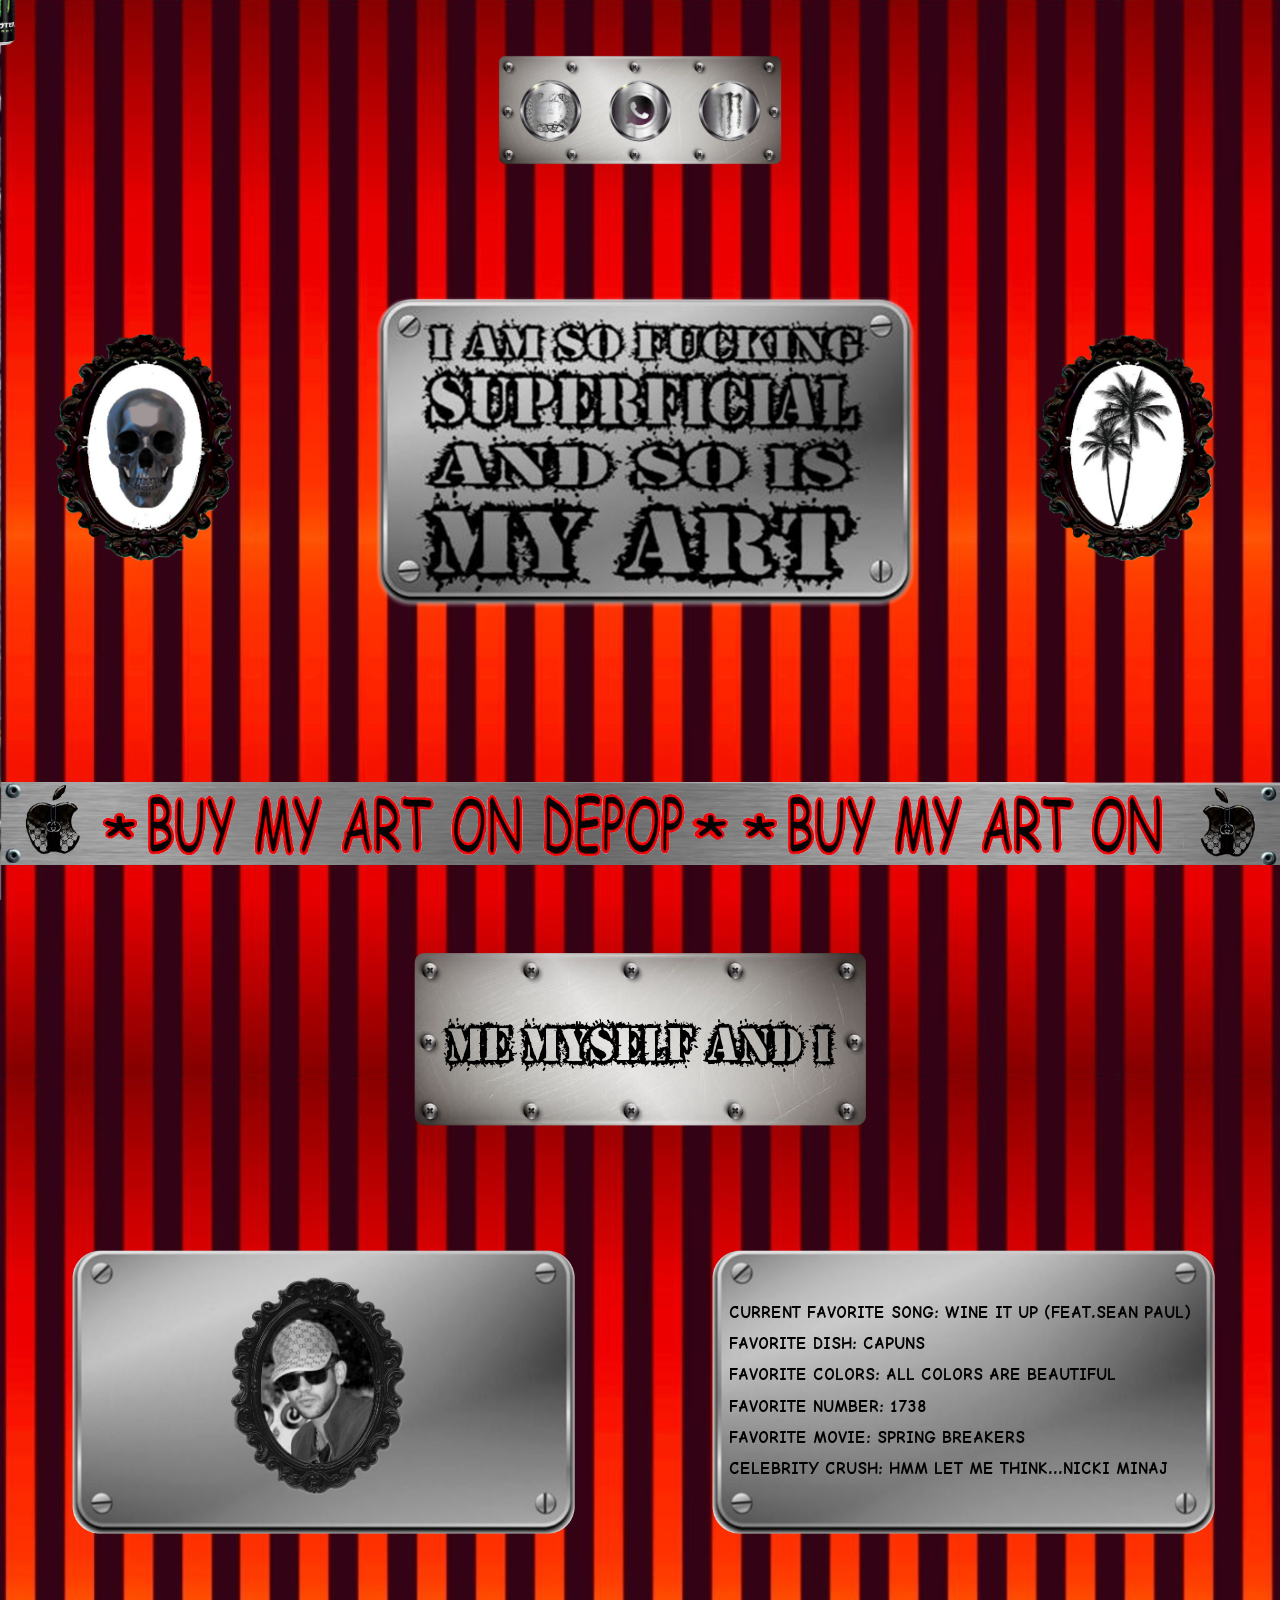
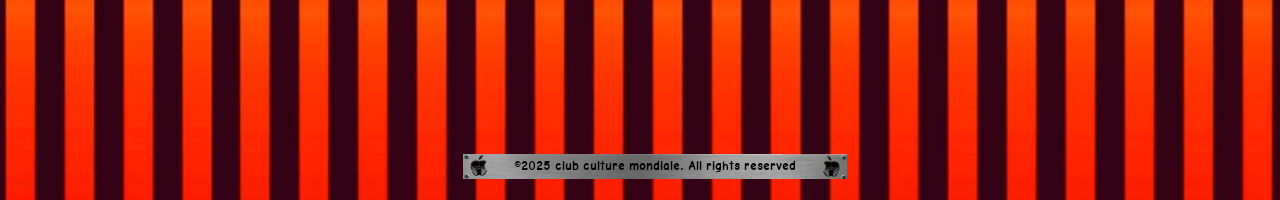
<file: index.html>
<!DOCTYPE html>
<html lang="en">

<head>
    <meta charset="UTF-8">
    <meta name="viewport" content="width=device-width, initial-scale=1.0">
    <title>MY MYSELF & I</title>


    <meta name="description" content="website of Gian Battista Felder">

    <link rel="icon" href="logos/logotrans.png" sizes="32x32" type="image/png">
    <link rel="apple-touch-icon" href="logos/logo.jpg" sizes="180x180">

    <meta name="keywords"
        content="Gian Battista Felder, Monster Energy Switzerland, Monsterenergyswitzerland, energy drink events, Switzerland Monster Energy">


    <meta property="og:title" content="Monsterenergyswitzerland">
    <meta property="og:description" content="website of Gian Battista Felder">
    <meta property="og:image" content="looks.png">
    <meta property="og:url" content="https://monsterenergyswitzerland.com">
    <meta property="og:type" content="website">

      <link rel="canonical" href="https://monsterenergyswitzerland.com/" />

    <link rel="stylesheet" href="fonts/fonts.css" />

</head>

<style>
    * {
        margin: 0;
        padding: 0;
        cursor: none;
        box-sizing: border-box;

        user-select: none;
        -webkit-user-drag: none;
        -webkit-user-select: none;
        -moz-user-select: none;
        -ms-user-select: none;



    }

    body {
        background-image: url(backgrounds/bg.jpeg);
    }



    section {
        height: 100svh;
        width: 100vw;
        overflow: hidden;
        scroll-snap-align: start;
        scroll-snap-stop: always;
    }

    p,
    a {
        font-size: 4vw;
        font-family: comic;
        color: black;
        text-decoration: none;

    }

    p:hover {
        color: rgb(218, 0, 0);
    }







    #back {
        width: 100vw;
        height: 100svh;
    }

    #head {
        z-index: 1;
        position: absolute;
        width: 100vw;
        height: 100svh;
        display: flex;
        justify-content: space-around;
        align-items: center;
        flex-direction: row;


    }

    #mainphotodiv {
        width: 50vw;
        display: flex;

        justify-content: center;
        align-items: center;

    }

    #mainphotodiv img {


        position: absolute;
        object-fit: cover;
        width: 50vw;
    }

    #mainphotodiv:hover #hashphoto {
        transform: scale(1);

        transition: transform 0.2s ease-in-out;
    }

    #hashphoto {
        transform: scale(0);
    }




    .yphotos {
        width: 20vw;
    }

    .yphotos:hover {
        scale: 0.9;
    }

    #head p {

        color: rgb(0, 0, 0);
        margin-top: 2vw;
        /* transform: scaleY(3); */

        width: 100vw;
        text-align: center;
        background-color: white;
    }

    #depopdiv {
        position: absolute;
        width: 100vw;
        height: 7vw;
        text-align: left;
        /* background-color: rgb(0, 0, 0); */
        background-image: url(backgrounds/depopback.png);
        background-repeat: no-repeat;
        background-size: 100vw auto;
        background-position: center;
        bottom: 2.5vw;

        display: flex;
        justify-content: center;
        align-items: center;



        z-index: 2;

    }

    #depopscroll {
        width: 85vw;
        height: 7vw;
        overflow: hidden;
        display: flex;
        align-items: center;
        position: relative;
    }

    .scroll-track {
        display: flex;
        width: 200%;
        /* double width to fit two sets */
        animation: scroll-left 30s linear infinite;
    }

    .scroll-track img {
        width: 50vw;
        flex-shrink: 0;
    }

    .scroll-track img:hover {
        transform: scale(0.9);
    }

    @keyframes scroll-left {
        0% {
            transform: translateX(0);
        }

        100% {
            transform: translateX(-100%);
        }
    }



    #hdd {

        top: 100svh;
        position: absolute;
        z-index: 1;
        width: 100vw;
        height: 100svh;

        display: flex;
        flex-direction: column;
        justify-content: start;
        align-items: center;
    }





    #profilepic {
        width: 20vw;
        height: auto;
    }

    #profdiv {
        z-index: 2;
        display: flex;
        flex-direction: row;


        flex-direction: row;
        justify-content: space-between;
        align-items: center;


    }

    #profdiv p,
    #profdiv a {

        font-family: 'comicbold';
    }


    .platediv {

        width: 50vw;
        height: 45svh;

        text-align: left;

        display: flex;
        justify-content: center;
        align-items: center;


        background-image: url(logos/plate.png);
        background-size: 47vw;
        background-position: center;
        background-repeat: no-repeat;
    }



    #mep p {
        font-size: 1.3vw;
        line-height: 0.8;
    }


    #wanteddiv {
        display: flex;
        flex-direction: row;
        justify-content: center;
        align-items: center;
        outline: 4px solid black;


    }

    #wanteddiv p {
        font-family: Arial, Helvetica, sans-serif;

    }

    #wanteddiv img {
        width: 8vw;
        height: auto;
    }

    #wanted {
        color: red;

        font-size: 5vw;
        font-weight: bold;


    }

    #wantedby {
        font-weight: bold;
    }

    .wantedinfo {
        font-size: 1.8vw;
    }

    #plate {
        width: 85vw;
        position: absolute;
        z-index: 0;
    }

    #mmni {
        width: 40vw;
    }

    #monsterplate {
        display: none;
    }

    #profilepic {
        transition: opacity 0.3s ease;
        /* smooth fade */
    }

    #profilepic.fade-out {
        opacity: 0;
    }

    #meplate {
        text-align: center;
        width: 80vw;

        display: flex;
        justify-content: center;
        align-items: center;



    }

    #meplate div {
        position: absolute;
        top: 0;
    }

    #meplate p {
        font-family: 'war';
        position: absolute;
        font-size: 4vw;

    }


    #rights {
        position: absolute;
        bottom: 0;
        text-align: center;
        width: 100vw;
        height: 4svh;
        pointer-events: none;
        font-size: 1vw;
        margin: 1.2vw;

        display: flex;
        justify-content: center;
        align-items: center;

        font-family: "comic";

        background-image: url(backgrounds/depopback.png);
        background-position: center;
        background-size: 30vw;
        background-repeat: no-repeat;
    }




    @media (max-width: 600px) {

        body {
            background-image: url(backgrounds/bgphone.jpeg);
        }

        p,
        a {
            font-size: 11vw;
        }

        #depopdiv {
            height: 20vw;

            background-size: 90vw 10vw;
            bottom: 5vw;
        }

        #depopscroll {

            height: 30vw;
            width: 70%;


        }




        .scroll-track img {
            width: 80vw;

        }


        .scroll-track {

            /* double width to fit two sets */
            animation: scroll-left 10s linear infinite;
        }





        #profdiv {
            flex-direction: column;
            margin-top: 20svh;
        }

        #profilepic {
            width: 40vw;
            height: auto;
        }

        #mep p {
            font-size: 2.4vw;
            line-height: 0;
        }

        #mainphotodiv {
            width: 100vw;
            position: absolute;
            top: 25svh;

            display: block;
        }



        #mainphotodiv img {



            width: 100vw;
        }

        #hdd {

            background-size: 100vw;


        }

        #head {

            background-size: 100vw;
            flex-direction: row;

        }

        .yphotos {
            width: 48vw;
            margin-top: 45svh;

        }

        #mmni {
            top: -2svh;
            width: 82vw;
            position: absolute;
        }

        .platediv {

            width: 100vw;
            height: 26svh;

            text-align: left;

            display: flex;
            justify-content: center;
            align-items: center;

            background-image: url(logos/plate.png);
            background-size: 90vw;
            background-position: center;
            background-repeat: no-repeat;

        }


        #monsterplate {
            background-image: url(logos/monsterplate.png);
            display: flex;
        }

        #meplate p {

            font-size: 8vw;
            top: 15vw;

        }

        #rights {
            position: relative;
            bottom: 0;
            height: 4svh;
            pointer-events: none;
            font-size: 2.6vw;
            margin: 0;
            color: black;

            display: flex;
            justify-content: center;
            align-items: center;

            font-family: "comic";

            background-image: url(backgrounds/depopback.png);
            background-position: center;
            background-size: 70vw;
            background-repeat: no-repeat;
        }



    }
</style>
<link rel="stylesheet" href="cursor/cursor.css" />
<link rel="stylesheet" href="logos/logo.css" />
<link rel="stylesheet" href="fonts/fonts.css" />
<link rel="stylesheet" href="boom/boom.css" />

<body>
    <section>


        <div id="bg">
            <img id="doorleft" src="backgrounds/door1.png" alt="">
            <img id="doorright" src="backgrounds/door2.png" alt="">
        </div>



        <img id="custom-cursor" src="cursor/monster.png" alt="cursor" />

        <div id="top">
            <div onclick="go('index.html')"><img src="logos/x1.png" alt=""></div>
            <div onclick="go('gallery.html')"><img src="logos/x2.png" alt=""></div>
            <div onclick="go('manifest.html')"><img src="logos/x3.png" alt=""></div>

        </div>

        <div id="head">

            <img class="yphotos" src="logos/y1.png" alt="">

            <div id="mainphotodiv">
                <img id="mainphoto" src="logos/main.png" alt="">
                <p></p>
                <img id="hashphoto" src="logos/hash.png" alt="">
            </div>

            <img class="yphotos" src="logos/y2.png" alt="">
        </div>

        <div id="depopdiv">
            <div id="depopscroll">
                <a href="https://www.depop.com/monsterenergyswitzerlan/" target="_blank" class="scroll-track">
                    <img src="logos/dep.png" alt="">
                    <img src="logos/dep.png" alt="">
                    <img src="logos/dep.png" alt="">
                    <img src="logos/dep.png" alt="">

                    <img src="logos/dep.png" alt="">
                    <img src="logos/dep.png" alt="">
                    <img src="logos/dep.png" alt="">
                    <img src="logos/dep.png" alt="">



                </a>
            </div>
        </div>

    </section>
    <section>
        <div id="hdd">
            <!-- <div id="wanteddiv">
                <img src="logos/logotrans.png" alt="">
                <div style="text-align: center;">
                    <p id="wanted">WANTED</p>
                    <p class="wantedinfo" id="wantedby">BY THE MONSTER REPUBLIC POLICE</p>
                    <p class="wantedinfo">TROOP D, MISS MONSTER</p>
                </div>
                <img src="logos/logotrans.png" alt="">
            </div> -->

            <div id="meplate">
                <img id="mmni" src="logos/mmniplate.png" alt="">
                <p onmouseenter=" enterprofile()" onmouseleave="leaveprofile()">ME MYSELF AND I</p>
            </div>


            <div id="profdiv">
                <div class="platediv" onmouseenter="leaveprofile()">
                    <img onmouseenter=" enterprofile()" onmouseleave="leaveprofile()" id="profilepic"
                        src="newprofilebw.png" alt="">

                </div>
                <div class="platediv" onmouseenter="leaveprofile()">
                    <div id="mep">
                        <p href="#" onclick="wine()" onmouseenter="wine()">
                            CURRENT
                            FAVORITE SONG: WINE IT
                            UP (FEAT.SEAN PAUL)</p><br>
                        <p href="#" onclick="capuns()" onmouseenter="capuns()">
                            FAVORITE DISH: CAPUNS</p><br>
                        <p href="#" onclick="cat()" onmouseenter="cat()">
                            FAVORITE COLORS: ALL COLORS ARE BEAUTIFUL</p><br>
                        <p href="#" onclick="drink()" onmouseenter="drink()">
                            FAVORITE NUMBER: 1738</p><br>
                        <p href="#" onclick="springbreakers()" onmouseenter="springbreakers()">
                            FAVORITE MOVIE: SPRING BREAKERS</p><br>
                        <p onclick="nicki()" onmouseenter="nicki()">CELEBRITY CRUSH: HMM LET ME THINK...NICKI MINAJ</a>
                            <audio id="period" src="sound/period.mp3" preload="auto"></audio>
                    </div>





                </div>

                <div class="platediv " id="monsterplate"></div>
                <p id="rights">©2025 club culture mondiale. All rights reserved</p>
            </div>
            <!-- <img id="plate" src="logos/plate.png" alt=""> -->



        </div>

    </section>






</body>
<script src="cursor/cursor.js"></script>
<script src="boom/boom.js"></script>


<script>







    const profilepic = document.getElementById("profilepic");
    let switched = false;
    function enterprofile() {
        animation();
        profilepic.src = "newprofile1.png";
    }
    function leaveprofile() {
        animation();
        profilepic.src = "newprofilebw.png";
    }
    const audio = document.getElementById("period");
    audio.load();
    function nicki() {
        animation();
        profilepic.src = "profilenicki.png";
        audio.currentTime = 0;
        audio.play();
    }

    function springbreakers() {
        animation();
        profilepic.src = "clicks/spring.jpg";
    }
    function drink() {
        animation();
        profilepic.src = "clicks/1798.webp";
    }

    function cat() {
        animation();
        profilepic.src = "clicks/cat.gif";
    }

    function capuns() {
        animation();
        profilepic.src = "clicks/capuns.jpg";
    }
    function wine() {
        animation();
        profilepic.src = "clicks/wine.gif";
    }

    function animation() {
        profilepic.classList.add("fade-out");

        // After fade-out, change the image
        setTimeout(() => {

            profilepic.classList.remove("fade-out");
        }, 200); // matches transition duration
    }


</script>

</html>
</file>
<file: fonts/fonts.css>
@font-face {
    font-family: comic;
    src: url(comic-neue/ComicNeue-Regular.woff    );

}

@font-face {
    font-family: comicbold;
    src: url(comic-neue/ComicNeue-Angular-Bold.woff    );

}

@font-face {
    font-family: tuscan;
    src: url(MLB-Tuscan/MLBBLOCK.TTF);

}
@font-face {
    font-family: monster;
    src: url(Monster-font/Green_Energy/Green_Energy.ttf);

}

@font-face {
    font-family: war;
    src: url(war-wound/WarWound.otf) format("opentype");


}
</file>
<file: cursor/cursor.css>
#custom-cursor {
    position: fixed;
    top: 0;
    left: 0;
    width: 100px; /* Your image size */
    height: auto;
    pointer-events: none;
    z-index: 9999;
    transform: translate(-50%, -50%);
    
  }
</file>
<file: logos/logo.css>
#top {
    z-index: 40;
    position: absolute;
    top: 0;
    left: 0;
    width: 100vw;
    height: 25svh;


    display: flex;
    align-items: center;
    justify-content: center;

    background-image: url(../logos/mmniplate.png);
    background-position: center;
    background-size: 25vw;
    background-repeat: no-repeat;
}

#top div {
    width: 7vw;
    height: 7vw;

    margin: 0vw;



}

#top div img {
    width: 100%;

}

#top div img:hover {
    scale: 0.9;
}


#top>div {
    position: relative;
    display: inline-block;
}

#top div::after {
    content: "";
    position: absolute;
    top: 0;
    left: 0;
    width: 100%;
    height: 100%;
    /* background: url("fire.png") center center no-repeat; */
    background-size: contain;
    /* or cover depending on effect */
    pointer-events: none;
    /* allows clicks to pass through */
    z-index: 2;
    opacity: 0;
}

#top div:hover::after,
#top div.active::after {
    opacity: 1;

}

@keyframes fall {
    0% {
        top: -100px;
        opacity: 0;
    }

    10% {
        opacity: 1;
    }

    100% {
        top: 100vh;
        opacity: 0.5;
    }
}

.falling {
    position: absolute;
    animation: fall 3s linear forwards;
}

.divfire{
    top: 0;

    width: 100vw;
    height: 100svh;
    z-index: 999999;
    display: flex;
    align-items: center;
    justify-content: center;
    
    position: absolute;
}
.fire{
    width: 50vw;
    top: 0;
  
   

}

@media (max-width: 600px) {
    #top {

        height: 30svh;

        background-image: url(../logos/mmniplate.png);
        background-position: center;
        background-size: 100vw;
        background-repeat: no-repeat;
    }

    #top div {
        width: 25vw;
        height: 25vw;

        margin: 0vw;
    }

    
    .fire{
        width: 200vw;
    }
}
</file>
<file: boom/boom.css>
#bg img {
    width: 100vw;
    height: 100svh;
    position: fixed;
    top: 0;
    z-index: 100;
    pointer-events: none;
}

/* No animation property here — just define keyframes */
@keyframes doorleft {
    10% {
        transform: translateX(0%);
    }
    to {
        transform: translateX(-50%);
    }
}

@keyframes doorleft-reverse {
    from {
        transform: translateX(-50%);
    }
    to {
        transform: translateX(0%);
    }
}

@keyframes doorright {
    10% {
        transform: translateX(0%);
    }
    to {
        transform: translateX(+50%);
    }
}

@keyframes doorright-reverse {
    from {
        transform: translateX(+50%);
    }
    to {
        transform: translateX(0%);
    }
}
</file>
